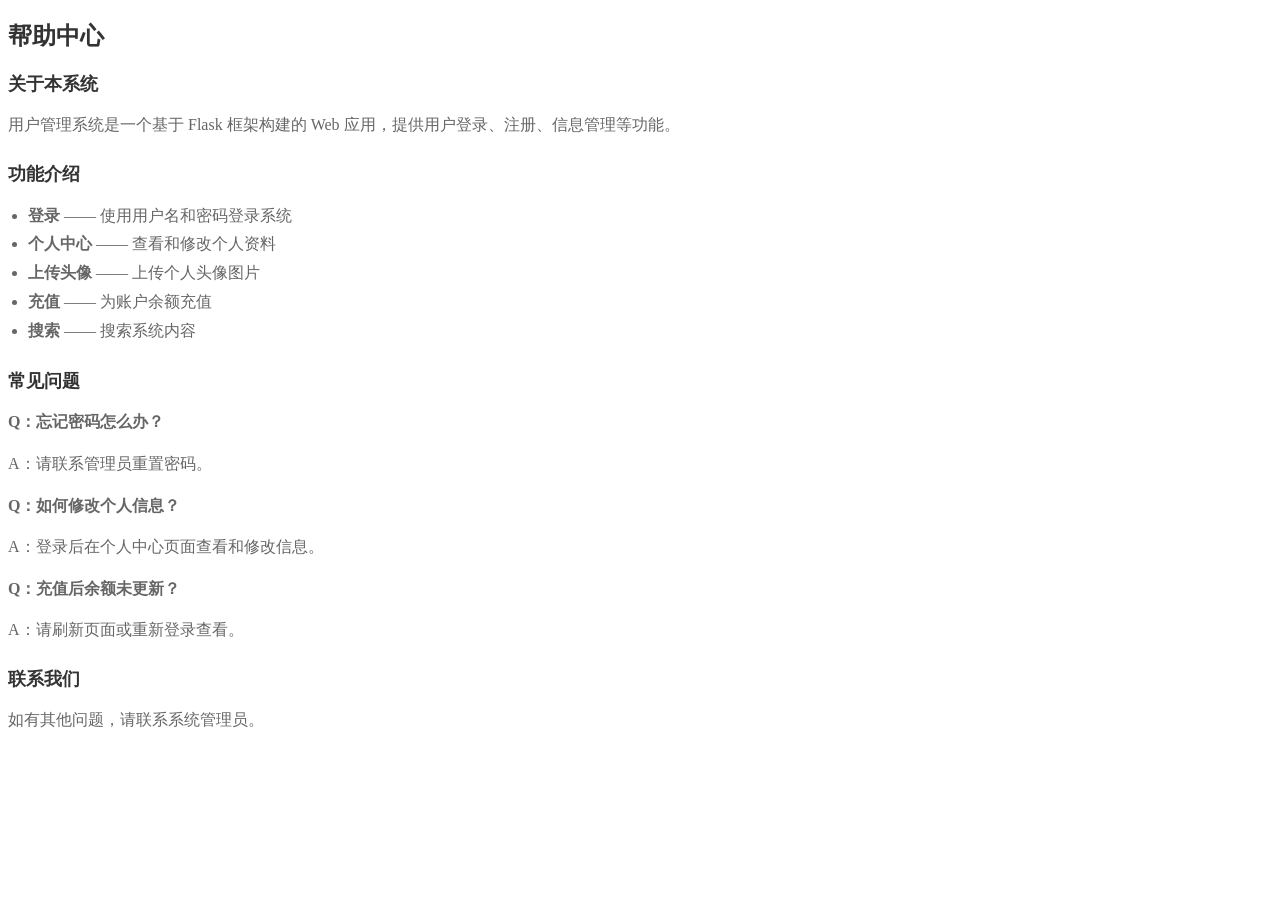
<file: help.html>
<!DOCTYPE html>
<html>
<head>
    <meta charset="UTF-8">
    <title>帮助中心</title>
    <style>
        .help-section { margin-bottom: 24px; }
        .help-section h3 { color: #333; margin-bottom: 8px; font-size: 18px; }
        .help-section p { color: #666; line-height: 1.6; margin-bottom: 8px; }
        .help-section ul { padding-left: 20px; color: #666; line-height: 1.8; }
    </style>
</head>
<body>
    <h2 style="color:#333;margin-bottom:20px;">帮助中心</h2>

    <div class="help-section">
        <h3>关于本系统</h3>
        <p>用户管理系统是一个基于 Flask 框架构建的 Web 应用，提供用户登录、注册、信息管理等功能。</p>
    </div>

    <div class="help-section">
        <h3>功能介绍</h3>
        <ul>
            <li><strong>登录</strong> —— 使用用户名和密码登录系统</li>
            <li><strong>个人中心</strong> —— 查看和修改个人资料</li>
            <li><strong>上传头像</strong> —— 上传个人头像图片</li>
            <li><strong>充值</strong> —— 为账户余额充值</li>
            <li><strong>搜索</strong> —— 搜索系统内容</li>
        </ul>
    </div>

    <div class="help-section">
        <h3>常见问题</h3>
        <p><strong>Q：忘记密码怎么办？</strong></p>
        <p>A：请联系管理员重置密码。</p>
        <p><strong>Q：如何修改个人信息？</strong></p>
        <p>A：登录后在个人中心页面查看和修改信息。</p>
        <p><strong>Q：充值后余额未更新？</strong></p>
        <p>A：请刷新页面或重新登录查看。</p>
    </div>

    <div class="help-section">
        <h3>联系我们</h3>
        <p>如有其他问题，请联系系统管理员。</p>
    </div>
</body>
</html>
</file>
